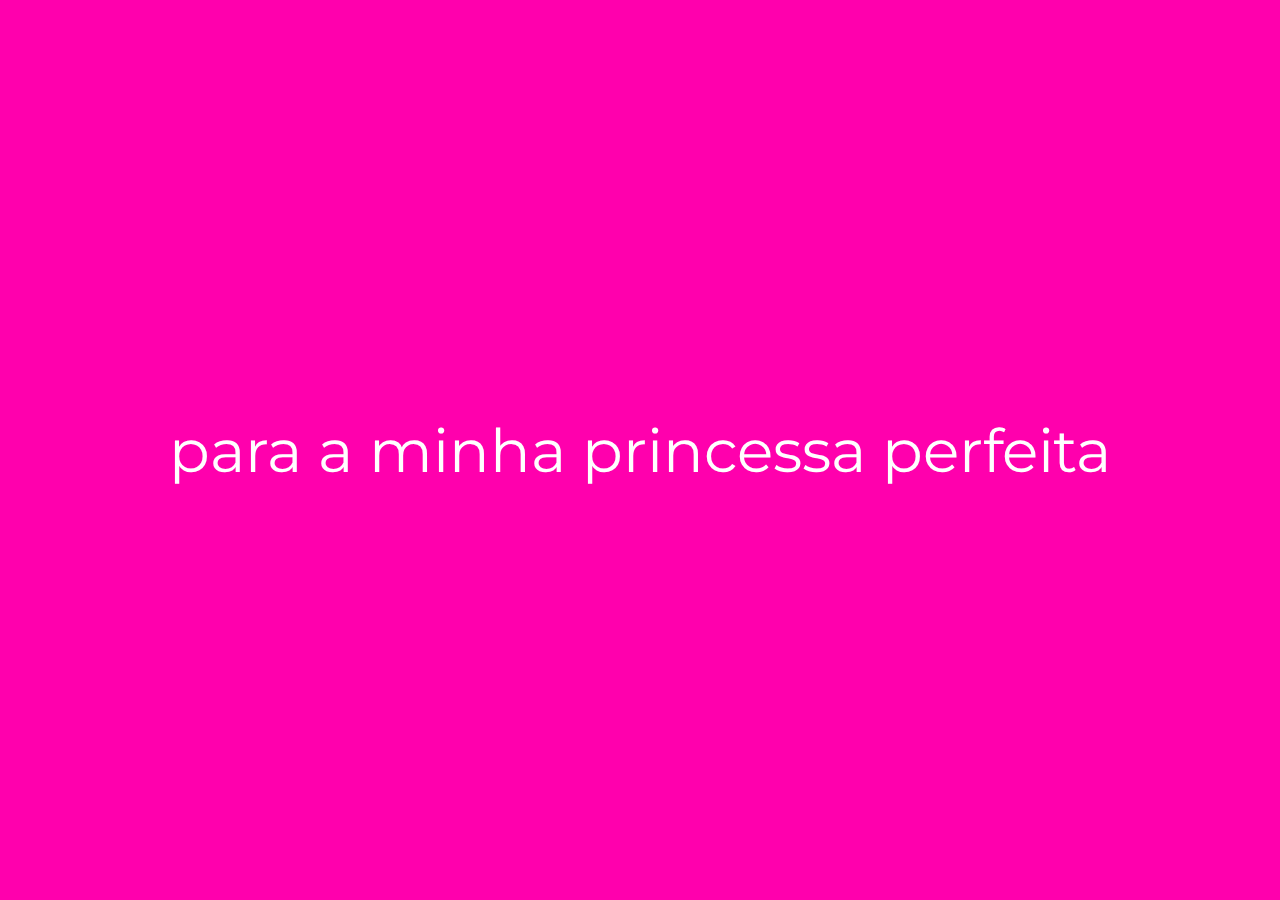
<file: sections/index.html>
<!DOCTYPE html>
<html>
<head>
    <meta charset="UTF-8">
    <meta http-equiv="X-UA-Compatible" content="IE=edge">
    <meta name="viewport" content="width=device-width, initial-scale=1.0">
    <title>glendita my princess</title>
    <link rel="stylesheet" href="style.css">
    <link rel="shortcut icon" href="https://cdn.discordapp.com/attachments/844182972215197709/966153178347348048/image-removebg-preview.png" type="image/x-icon">
</head>
<body>
    <section>
        <span>para a minha princessa perfeita</span>
        <a href="./nossahistoria/">nossa história</a>
        <a href="./minecraft/">minecraft</a>
        <a href="./fotos/">fotos</a>
        <a href="./icons/">icons</a>
        <a href="./especial/">especial</a>
    </section>
</body>
</html>
</file>
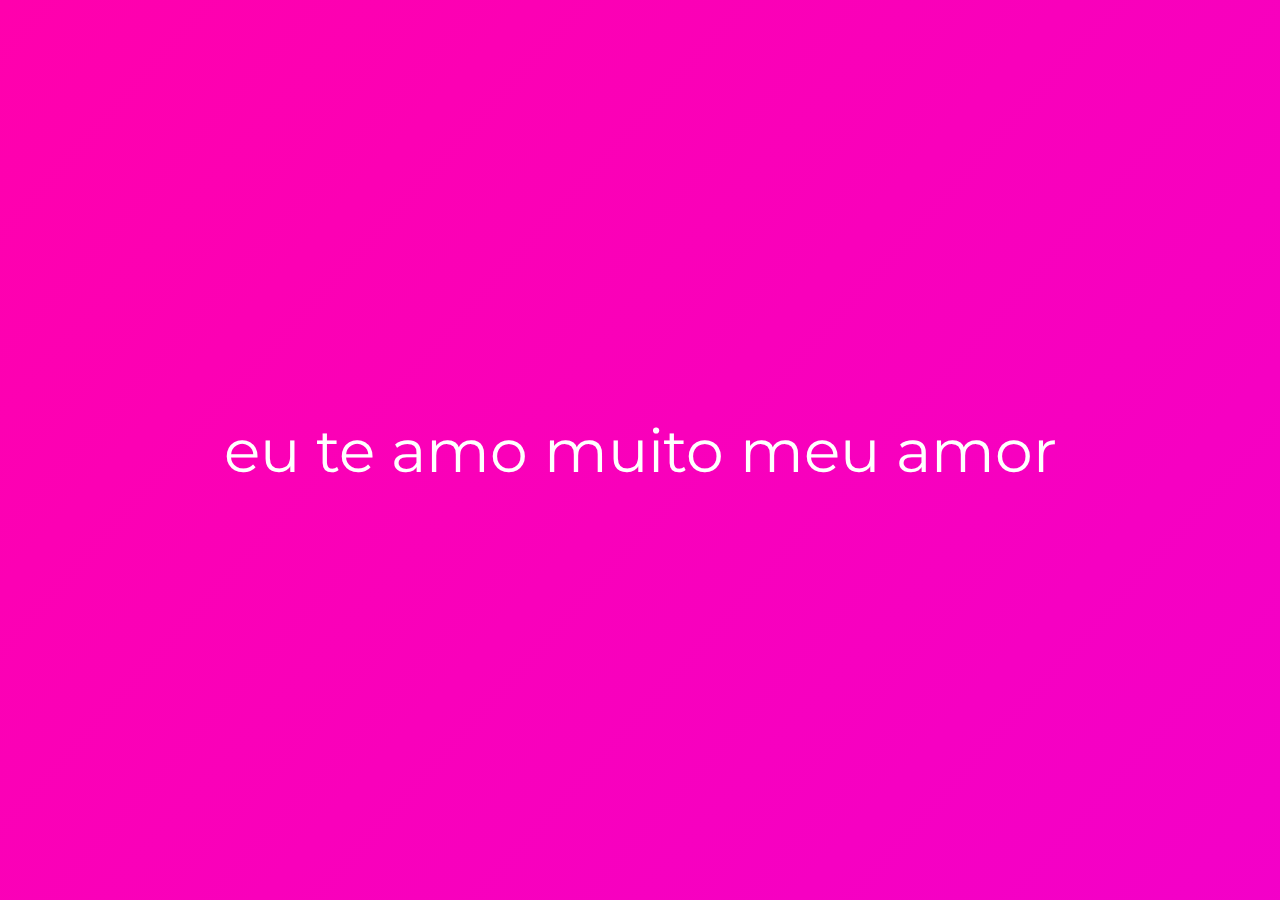
<file: sections/especial/index.html>
<!DOCTYPE html>
<html lang="pt">
<head>
    <meta charset="UTF-8">
    <meta http-equiv="X-UA-Compatible" content="IE=edge">
    <meta name="viewport" content="width=device-width, initial-scale=1.0">
    <title>glendita my princess</title>
    <link rel="stylesheet" href="style.css">
    <link rel="shortcut icon" href="https://cdn.discordapp.com/attachments/844182972215197709/966153178347348048/image-removebg-preview.png" type="image/x-icon">
</head>
<body>
    <section>
        <span>eu te amo muito meu amor</span>
        <div class="content">
            <img src="spcode-51Q4Y3Zb83etaUnfT87sUP.png">
        </div>
    </section>
</body>
</html>
</file>
<file: sections/style.css>
@import url('https://fonts.googleapis.com/css2?family=Montserrat:wght@100&family=Poppins:wght@100;200;300;400;600;700&family=Raleway:wght@300&display=swap');

* {
    margin: 0;
    padding: 0;
    box-sizing: border-box;
    font-family: 'Poppins',sans-serif;
}
section {
    display: flex;
    align-items: center;
    justify-content: center;
    flex-direction: column;
    height: 100vh;
    width: 100%;
    background: rgba(255,0,173,1);
}
span {
    font-family: 'Montserrat', sans-serif;
    font-size: 60px;
    color: #fff;
    position: absolute;
    animation: hidde 0.5s linear forwards;
    animation-delay: 4s;
}
@keyframes hidde {
    0% {
        opacity: 1;
    }
    100% {
        opacity: 0;
    }
}
a {
    opacity: 0;
    text-decoration: none;
    font-size: 20px;
    color: #fff;
    padding: 10px 60px;
    border-radius: 5px;
    margin-top: 10px;
    animation: revelation 0.5s linear forwards;
    animation-delay: 4.5s;
    transition: 0.5s;
}
a::after {
    content: '';
    width: 0%;
    height: 3px;
    background: #d615d3;
    display: block;
    margin: auto;
    transition: 0.5s;
}
a:hover::after {
    width: 70%;
}
@keyframes revelation {
    0% {
        opacity: 0;
    }
    100% {
        opacity: 1;
    }
}
</file>
<file: sections/especial/style.css>
@import url('https://fonts.googleapis.com/css2?family=Montserrat:wght@100&family=Poppins:wght@100;200;300;400;600;700&family=Raleway:wght@300&display=swap');

* {
    margin: 0;
    padding: 0;
    box-sizing: border-box;
    font-family: 'Poppins',sans-serif;
    color: #fff;
}
section {
    display: flex;
    align-items: center;
    justify-content: center;
    flex-direction: column;
    height: 100vh;
    width: 100%;
    background: linear-gradient(132deg, rgba(255,0,173,1) 0%, rgba(220,0,255,1) 100%);
    background-size: 300% 300%;
    animation: gradient 6s ease infinite;
}
@keyframes gradient {
    0% {
        background-position: 0 50%;
    }
    50% {
       background-position: 50% 100%;
    }
    100% {
        background-position: 0 50%;
    }
}
span {
    font-family: 'Montserrat', sans-serif;
    font-size: 60px;
    color: #fff;
    position: absolute;
    animation: hidde 0.5s linear forwards;
    animation-delay: 4s;
}
@keyframes hidde {
    0% {
        opacity: 1;
    }
    100% {
        opacity: 0;
    }
}
.content {
    opacity: 0;
    animation: revelation 0.5s linear forwards;
    animation-delay: 4.5s;
    transition: 0.5s;
}
@keyframes revelation {
    0% {
        opacity: 0;
    }
    100% {
        opacity: 1;
    }
}
</file>
